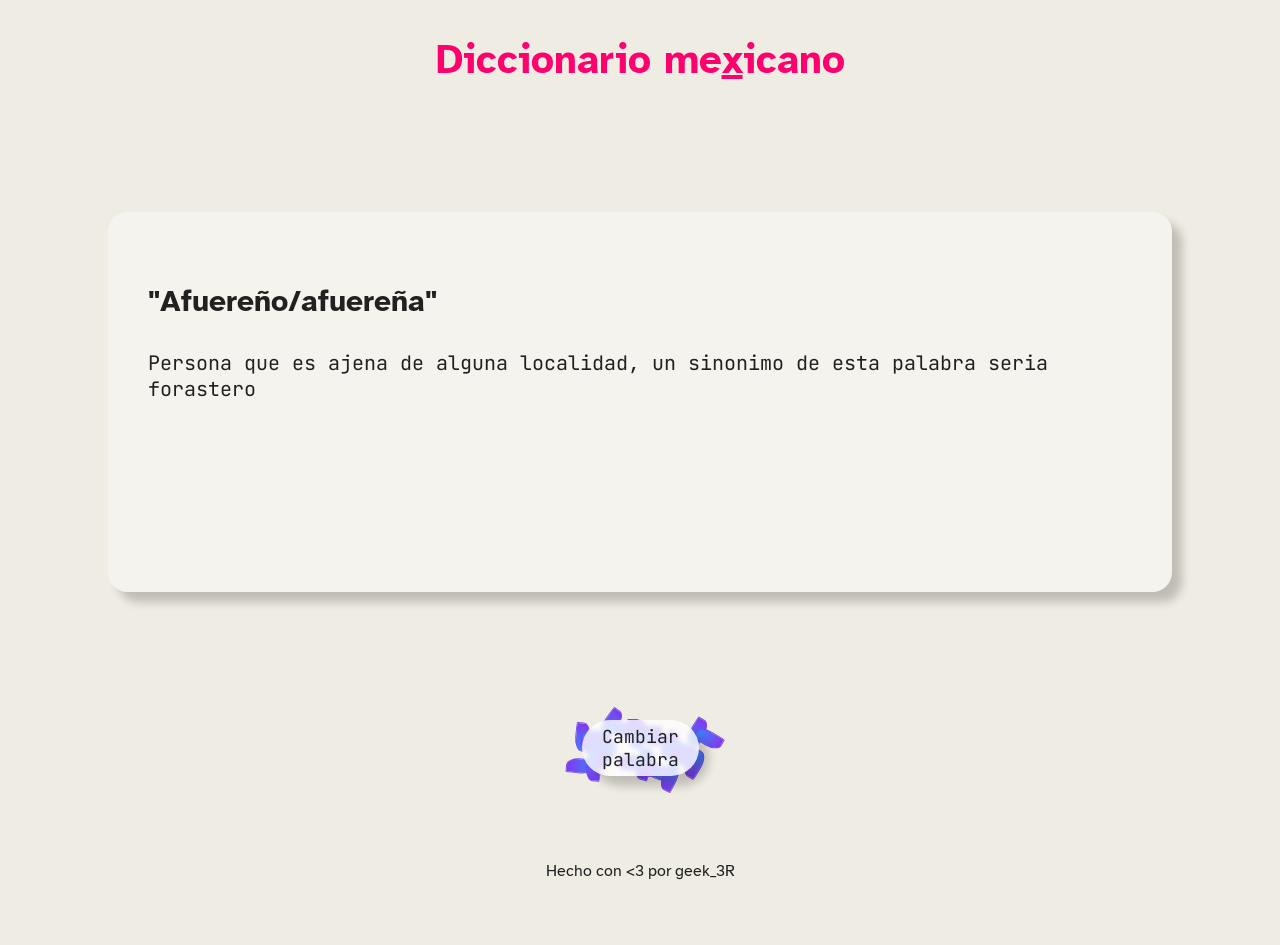
<file: idea1 Diccionario/index.html>
<!DOCTYPE html>
<html lang="es-mx">
<head>
    <meta charset="UTF-8">
    <title>Diccionario</title>

    <!--Se conectaron las hojas de estilos que se encuentran en el directorio CSS de este proyecto-->
    <link rel="stylesheet" href="css/contenedor.css">
    <link rel="stylesheet" href="css/boton.css">
    <link rel="stylesheet" href="css/modos.css">
    <link rel="preconnect" href="https://fonts.googleapis.com">
    <link rel="preconnect" href="https://fonts.gstatic.com" crossorigin>
    <link href="https://fonts.googleapis.com/css2?family=Atkinson+Hyperlegible:ital,wght@0,400;0,700;1,400;1,700&family=JetBrains+Mono:ital,wght@0,100..800;1,100..800&display=swap" rel="stylesheet">
</head>
<body class="fondo adaptive">
<header>
    <h1 class="titulo1 adaptive">Diccionario me<a class="titulo1 adaptive" href="blog1.html">x</a>icano</h1>
</header>
<main class="contenedor adaptive">
    <!--Se añadieron identificadores que seran empleados en el archivo main.js dentro del directorio js-->
    <section class="tarjeta contenedor-interno adaptive" id="contenido">
        <p class="titulo3 adaptive" id="termino"></p>
        <p class="texto adaptive" id="definicion"></p>
    </section>
</main>
<div class="contenedor-boton">
    <button id="cambiar-palabra" class="boton">
        <div class="envoltorio">
            <p class="texto-boton adaptive">Cambiar palabra</p>
            <!--Para la creación rapida de los divs se empleo la formula Emmet: div*6<div*4 + tab-->
            <div class="flor flor1">
                <div class="petalo uno"></div>
                <div class="petalo dos"></div>
                <div class="petalo tres"></div>
                <div class="petalo cuatro"></div>
            </div>
            <div class="flor flor2">
                <div class="petalo uno"></div>
                <div class="petalo dos"></div>
                <div class="petalo tres"></div>
                <div class="petalo cuatro"></div>
            </div>
            <div class="flor flor3">
                <div class="petalo uno"></div>
                <div class="petalo dos"></div>
                <div class="petalo tres"></div>
                <div class="petalo cuatro"></div>
            </div>
            <div class="flor flor4">
                <div class="petalo uno"></div>
                <div class="petalo dos"></div>
                <div class="petalo tres"></div>
                <div class="petalo cuatro"></div>
            </div>
            <div class="flor flor5">
                <div class="petalo uno"></div>
                <div class="petalo dos"></div>
                <div class="petalo tres"></div>
                <div class="petalo cuatro"></div>
            </div>
            <div class="flor flor6">
                <div class="petalo uno"></div>
                <div class="petalo dos"></div>
                <div class="petalo tres"></div>
                <div class="petalo cuatro"></div>
            </div>
        </div>
    </button>
</div>
<footer style="margin: 40px">
    <p class="subtitulo adaptive">Hecho con <3 por geek_3R</p>
</footer>

<script src="js/diccionario.js"></script>
<script src="js/main.js"></script>
</body>
</html>
</file>
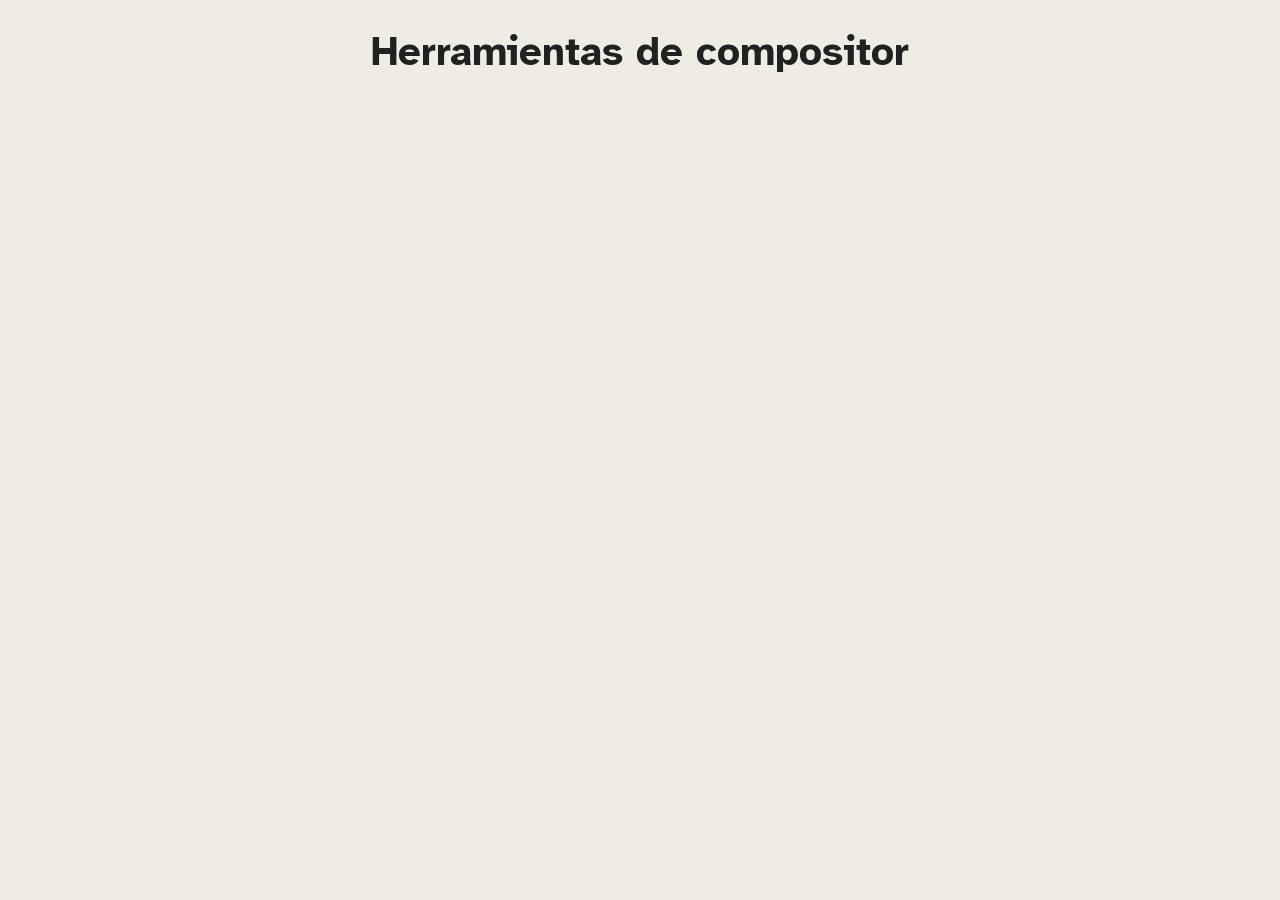
<file: idea2 Compositor/index.html>
<!DOCTYPE html>
<html lang="en">
<head>
    <meta charset="UTF-8">
    <title>Herramientas para compositores</title>
  <link rel="stylesheet" href="css/estilos.css">
  <link rel="preconnect" href="https://fonts.googleapis.com">
  <link rel="preconnect" href="https://fonts.gstatic.com" crossorigin>
  <link href="https://fonts.googleapis.com/css2?family=Atkinson+Hyperlegible:ital,wght@0,400;0,700;1,400;1,700&family=JetBrains+Mono:ital,wght@0,100..800;1,100..800&display=swap" rel="stylesheet">
</head>
<body class="fondo adaptive">
<header>
  <h1 class="titulo1 adaptive">Herramientas de compositor</h1>
</header>


</body>
</html>
</file>
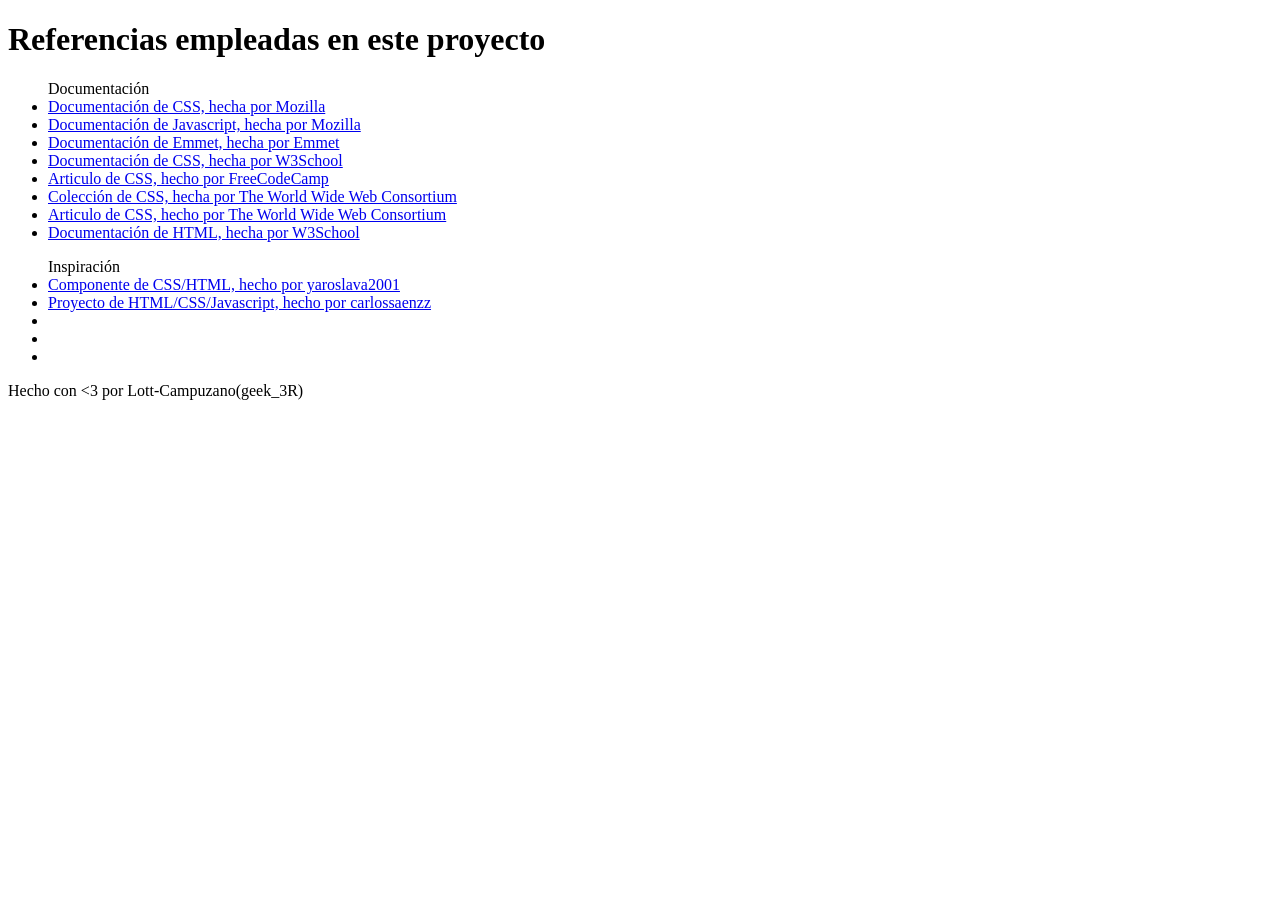
<file: referencias.html>
<!DOCTYPE html>
<html lang="en">
<head>
    <meta charset="UTF-8">
    <title>Referencias</title>
</head>
<body>
<header>
  <h1>Referencias empleadas en este proyecto</h1>
</header>
<main>
  <ul> Documentación
    <li><a href="https://developer.mozilla.org/es/docs/Web/CSS">Documentación de CSS, hecha por Mozilla</a></li>
    <li><a href="https://developer.mozilla.org/es/docs/Web/JavaScript">Documentación de Javascript, hecha por Mozilla</a></li>
    <li><a href="https://docs.emmet.io/cheat-sheet/">Documentación de Emmet, hecha por Emmet</a></li>
    <li><a href="https://www.w3schools.com/cssref/index.php">Documentación de CSS, hecha por W3School</a></li>
    <li><a href="https://www.freecodecamp.org/news/what-is-rem-in-css-rem-unit-font-size-padding-height-and-more/">Articulo de CSS, hecho por FreeCodeCamp</a></li>
    <li><a href="https://www.w3.org/Style/Examples/007/">Colección de CSS, hecha por The World Wide Web Consortium</a></li>
    <li><a href="https://www.w3.org/Style/Examples/007/units.en.html">Articulo de CSS, hecho por The World Wide Web Consortium</a></li>
    <li><a href="https://www.w3schools.com/html/">Documentación de HTML, hecha por W3School</a></li>
  </ul>
  <ul> Inspiración
    <li><a href="https://uiverse.io/yaroslavas2001/lovely-fox-50">Componente de CSS/HTML, hecho por yaroslava2001</a></li>
    <li><a href="https://github.com/carlossaenzz/generador-frases-js">Proyecto de HTML/CSS/Javascript, hecho por carlossaenzz</a></li>
    <li></li>
    <li></li>
    <li></li>
  </ul>
</main>
<footer>
  <p>Hecho con <3 por Lott-Campuzano(geek_3R)</p>
</footer>

</body>
</html>
</file>
<file: idea1 Diccionario/css/contenedor.css>
:root{
    --fondoClaro: #EFECE3;
    --fondoOscuro: #212121;
    --color1:#ffbe0b;
    --color2:#fb5607;
    --color3:#ff006e;
    --color4:#8338EC;
    --color5:#7448f0;
    --color6:#3a86ff;
    --blurClaroInactivo: rgba(255, 255, 255, 0.8);
    --blurClaroActivo: rgba(255, 255, 255, 0.4);
    --blurOscuroInactivo: rgba(0, 0, 0, 0.8);
    --blurOscuroActivo: rgba(0, 0, 0, 0.4);
    --fuentePrincipal: "Atkinson Hyperlegible", sans-serif;
    --fuenteSecundaria: "JetBrains Mono", monospace;
}

@keyframes glow{
    from{color: var(--color3);}
    to{color: var(--color1);}
}

.fondo{
    display: flex;
    justify-content: center;
    flex-direction: column;
    background-color: var(--fondoClaro);
}


.contenedor{
    display: flex;
    min-width: 300px;
    min-height: 300px;
    padding: 40px;
    border-radius: 20px;
    background: var(--blurClaroActivo);
    backdrop-filter: blur(2px);
    box-shadow: 10px 10px 10px rgba(0,0,0,0.2);
    margin: 100px;

}

.contenedor-interno{
    justify-content: center;
    flex-direction: column;
}

.tarjeta{
    width: 100%;
}

.titulo1{
    display: flex;
    justify-content: center;
    font-size: 40px;
    font-family: var(--fuentePrincipal);
    color: var(--color3);
    animation-duration: 30s;
    animation-name: glow;
    animation-iteration-count: infinite;
    animation-direction: alternate;
}

.titulo2{
    display: flex;
    justify-content: center;
    font-size: 35px;
    font-family: var(--fuentePrincipal);
    color: var(--fondoOscuro);
}

.titulo3{
    display: flex;
    justify-content: start;
    font-family: var(--fuentePrincipal);
    font-weight: 700;
    font-size: 30px;
    color: var(--fondoOscuro);
}

.subtitulo{
    display: flex;
    justify-content: center;
    font-family: var(--fuentePrincipal);
    font-size: 16px;
    color: var(--fondoOscuro);
}

.texto{
    display: flex;
    justify-content: start;
    font-family: "JetBrains Mono", monospace;
    font-size: 20px;
    color: var(--fondoOscuro);
}
</file>
<file: idea1 Diccionario/css/boton.css>
.boton{
    /*En las propiedades "height" que se traduce como alto y
    "width" que se traduce como ancho se empleo la unidad "rem" que es una unidad relativa
    al elemento raiz de nuestro proyecto, no se uso "em" que tambien es una unidad relativa
    pero relacionada al elemento mas cercano (En terminos simples si tenemos muchos elementos
    con diversas propiedades de tamaño dentro de un archivo. "rem" tomara
    como base el tamaño del primer elemento de nuestra hoja de estilos y "em" tomara dicha propiedad
    pero del elemento mas cercano al elemento donde la declaremos)*/
    height: 4em;
    width: 12em;
    display: flex;
    align-items: center;
    justify-content: center;
    background: transparent;
    border: 0px solid var(--fondoOscuro);
    cursor: pointer;
    flex-direction: column;
}

.envoltorio{
    height: 2em;
    width: 8em;
    position: relative;
    background: transparent;
    display: flex;
    justify-content: center;
    align-items: center;
}

.texto-boton{
    font-family: "JetBrains Mono", monospace;
    font-size: 18px;
    z-index: 1;
    color: var(--fondoOscuro);
    padding: 5px 20px;
    border-radius: 100px;
    background: var(--blurClaroInactivo);
    backdrop-filter: blur(2px);
    box-shadow: 10px 10px 10px rgba(0,0,0,0.2);
    transition: grid-template-columns 0.2s ease;
    user-select: none;
    border-style: none;
    cursor: pointer;
}

.flor{
    display: grid;
    grid-template-columns: 1em 1em;
    position: absolute;
    transition: grid-template-columns 0.8s ease;
}

.flor1{
    top: -12px;
    left: -13px;
    transform: rotate(5deg);
}

.flor2{
    bottom: -5px;
    left: 8px;
    transform: rotate(35deg);
}

.flor3{
    bottom: -15px;
    transform: rotate(0deg);
}

.flor4{
    top: -14px;
    transform: rotate(15deg);
}

.flor5{
    right: 11px;
    top: -3px;
    transform: rotate(25deg);
}

.flor6{
    right: -15px;
    bottom: -15px;
    transform: rotate(30deg);
}

.petalo{
    height: 2em;
    width: 1em;
    border-radius: 10% 100% / 100% 100%;
    background: linear-gradient(var(--color4), var(--color6));
    border: 0.5px solid var(--color5);
    z-index: 0;
    transition: width 0.2s ease, height 0.2s ease;
}

.uno{transform: rotate(0deg);}
.dos{transform: rotate(90deg);}
.tres{transform: rotate(270deg);}
.cuatro{transform: rotate(180deg);}

.boton:hover .petalo{
    background: linear-gradient(var(--color3), var(--color1));
    border: 0.5px solid var(--color2);
}

.boton:hover .flor{grid-template-columns: 1.5em 1.5em;}

.boton:hover .flor .petalo{
    width: 1.5em;
    height: 1.5em;
}

.boton:hover .texto-boton{background: var(--blurClaroActivo);}

.boton:hover div.flor1{
    animation: 15s linear 0.2s normal none infinite running flor1;
}

@keyframes flor1 {
    0% { transform: rotate(5deg); }
    100% { transform: rotate(365deg); }
}

.boton:hover div.flor2{
    animation: 13s linear 0.2s normal none infinite running flor2;
}

@keyframes flor2 {
    0% { transform: rotate(35deg); }
    100% { transform: rotate(-325deg); }
}

.boton:hover div.flor3{
    animation: 16s linear 0.2s normal none infinite running flor3;
}

@keyframes flor3 {
    0% { transform: rotate(0deg); }
    100% { transform: rotate(360deg); }
}

.boton:hover div.flor4{
    animation: 17s linear 0.2s normal none infinite running flor4;
}

@keyframes flor4 {
    0% { transform: rotate(15deg); }
    100% { transform: rotate(375deg); }
}

.boton:hover div.flor5{
    animation: 20s linear 0.2s normal none infinite running flor5;
}

@keyframes flor5 {
    0% { transform: rotate(25deg); }
    100% { transform: rotate(-335deg); }
}

.boton:hover div.flor6{
    animation: 15s linear 0.2s normal none infinite running flor6;
}

@keyframes flor6 {
    0% { transform: rotate(30deg); }
    100% { transform: rotate(390deg); }
}

.contenedor-boton{
    position: relative;
    display: flex;
    justify-content: center;
    padding: 30px;

}
</file>
<file: idea1 Diccionario/css/modos.css>
@media (prefers-color-scheme: dark ){
    @keyframes flare{
        from{color: var(--color4);}
        to{color: var(--color6);}
    }

    .fondo.adaptive{
        background-color: var(--fondoOscuro);
    }


    .contenedor.adaptive{
        background-color: var(--blurOscuroInactivo);
    }

    .titulo1.adaptive{
        font-family: var(--fuentePrincipal);
        color: var(--color4);
        animation-duration: 30s;
        animation-name: flare;
        animation-iteration-count: infinite;
        animation-direction: alternate;
    }

    .titulo2.adaptive{
        font-family: var(--fuentePrincipal);
        color: var(--fondoClaro);
    }

    .titulo3.adaptive{
        font-family: var(--fuentePrincipal);
        color: var(--fondoClaro);
    }

    .subtitulo.adaptive{
        display: flex;
        justify-content: center;
        font-family: var(--fuentePrincipal);
        font-size: 16px;
        color: var(--fondoClaro);
    }

    .texto.adaptive{
        display: flex;
        justify-content: start;
        font-family: "JetBrains Mono", monospace;
        font-size: 20px;
        color: var(--fondoClaro);
    }

    .texto-boton.adaptive{
        font-family: "JetBrains Mono", monospace;
        font-size: 18px;
        z-index: 1;
        color: var(--fondoClaro);
        padding: 5px 20px;
        border-radius: 100px;
        background: var(--blurOscuroInactivo);
        backdrop-filter: blur(2px);
        box-shadow: 10px 10px 10px rgba(0,0,0,0.2);
        transition: grid-template-columns 0.2s ease;
    }

    .boton:hover .texto-boton.adaptive{background: var(--blurOscuroActivo);}


}
</file>
<file: idea2 Compositor/css/estilos.css>
:root{
    --fondoClaro: #EFECE3;
    --fondoOscuro: #212121;
    --color1:#ffbe0b;
    --color2:#fb5607;
    --color3:#ff006e;
    --color4:#8338EC;
    --color5:#7448f0;
    --color6:#3a86ff;
    --blurClaroInactivo: rgba(255, 255, 255, 0.8);
    --blurClaroActivo: rgba(255, 255, 255, 0.4);
    --blurOscuroInactivo: rgba(0, 0, 0, 0.8);
    --blurOscuroActivo: rgba(0, 0, 0, 0.4);
    --fuentePrincipal: "Atkinson Hyperlegible", sans-serif;
    --fuenteSecundaria: "JetBrains Mono", monospace;
}

.lista{
    display: flex;
    flex-direction: column;
    flex-wrap: wrap;
    justify-content: center;
    align-items: center;
    margin: auto;
    font-family: var(--fuenteSecundaria);
    color: var(--fondoOscuro);
}


.fondo{
    background-color: var(--fondoClaro);
}

.titulo1{
    display: flex;
    justify-content: center;
    font-size: 40px;
    font-family: var(--fuentePrincipal);
    color: var(--fondoOscuro);
}

.titulo2{
    display: flex;
    justify-content: center;
    font-size: 35px;
    font-family: var(--fuentePrincipal);
    color: var(--fondoOscuro);
}

.titulo3{
    display: flex;
    justify-content: start;
    font-family: var(--fuentePrincipal);
    font-weight: 700;
    font-size: 30px;
    color: var(--fondoOscuro);
}

.subtitulo{
    display: flex;
    justify-content: center;
    font-family: var(--fuentePrincipal);
    font-size: 16px;
    color: var(--fondoOscuro);
}

.texto{
    display: flex;
    justify-content: start;
    font-family: "JetBrains Mono", monospace;
    font-size: 20px;
    color: var(--fondoOscuro);
}

@media (prefers-color-scheme: dark ){
    .lista.adaptive{
        font-family: var(--fuenteSecundaria);
        color: var(--fondoClaro);
    }


    .fondo.adaptive{
        background-color: var(--fondoOscuro);
    }

    .titulo1.adaptive{
        font-family: var(--fuentePrincipal);
        color: var(--fondoClaro);
    }

    .titulo2.adaptive{
        font-family: var(--fuentePrincipal);
        color: var(--fondoClaro);
    }

    .titulo3.adaptive{
        font-family: var(--fuentePrincipal);
        color: var(--fondoClaro);
    }

    .subtitulo.adaptive{
        display: flex;
        justify-content: center;
        font-family: var(--fuentePrincipal);
        font-size: 16px;
        color: var(--fondoClaro);
    }

    .texto.adaptive{
        display: flex;
        justify-content: start;
        font-family: var(--fuenteSecundaria);
        font-size: 20px;
        color: var(--fondoClaro);
    }
}
</file>
